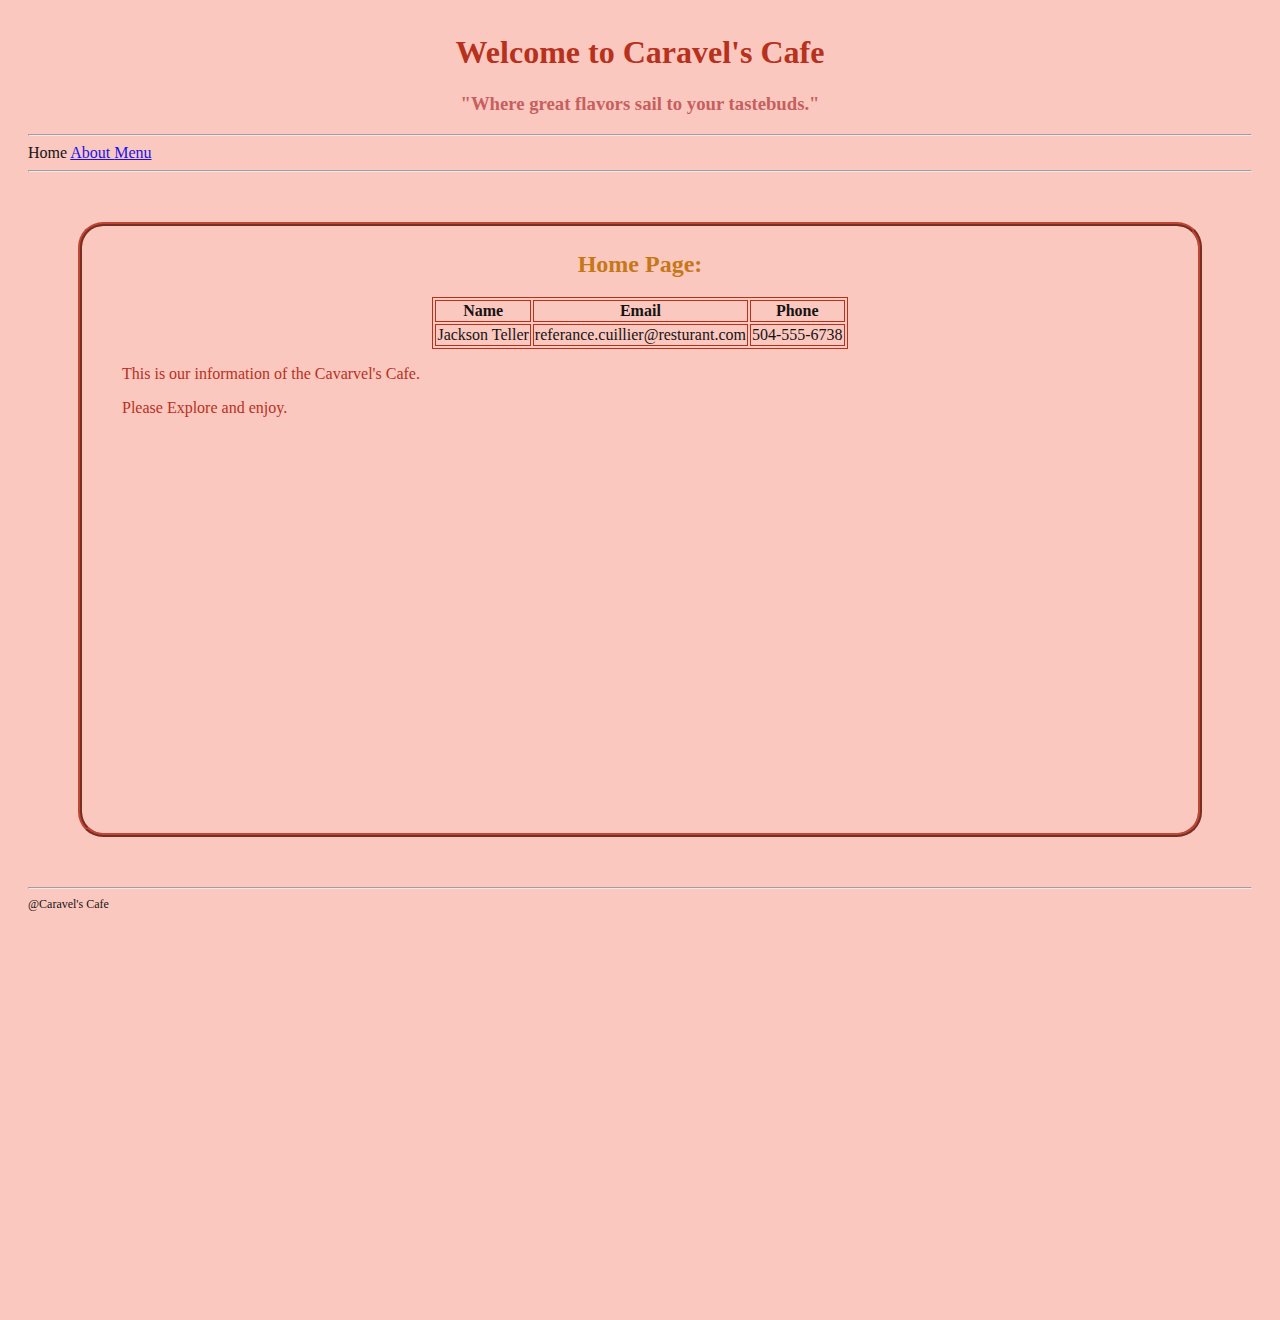
<file: caravels_cafe/index.html>
<!DOCTYPE html>
<html>

<head>
    <title>This is my home page!</title>
</head>

<div class="box" style="padding: 5px 20px 400px;">

    <body style="background-color: #FBC8C0; opacity: 0.9;">
        <h1 style="text-align: center; font-weight: bold; color: #B0220C;"> Welcome to Caravel's Cafe </h1>
        <h3 style="text-align: center;font-weight: bold;color: #C15555;"> "Where great flavors sail to your tastebuds."</h3>

        <hr>Home
        <a href="sections/about.html"> About </a> 
        <a href="sections/menu.html"> Menu </a> 
        <hr>

        <div style="padding: 5px 40px 400px;border: 4px solid #BB3925;border-style: ridge;border-radius: 25px;
    margin: 50px;">

            <h2 style="text-align: center; color: #C17006;">Home Page: </h2>
            <table style="border: 1px solid #B0220C;margin-left: auto;margin-right: auto; ">
                <tr style="border: 1px solid #B0220C;margin-left: auto;margin-right: auto;">
                    <th style="border: 1px solid #B0220C;margin-left: auto;margin-right: auto;">Name</th>
                    <th style="border: 1px solid #B0220C;margin-left: auto;margin-right: auto;">Email</th>
                    <th style="border: 1px solid #B0220C;margin-left: auto;margin-right: auto;">Phone</th>
                </tr>
                <tr style="border: 1px solid #B0220C;margin-left: auto; margin-right: auto;">
                    <td style="border: 1px solid #B0220C;margin-left: auto;margin-right: auto;">Jackson Teller</td>
                    <td style="border: 1px solid #B0220C;margin-left: auto;margin-right: auto;">referance.cuillier@resturant.com</td>
                    <td style="border: 1px solid #B0220C;margin-left: auto;margin-right: auto;">504-555-6738</td>
                </tr>
            </table>


            
            <p style="text-align: left;color: #B0220C;">This is our information of the Cavarvel's Cafe.</p>
            <p style="text-align: left;color: #B0220C;">Please Explore and enjoy.</p>
        </div>



        <hr>
        <footer style="font-size: 12px;">@Caravel's Cafe</footer>
    </body>
</div>

</html>
</file>
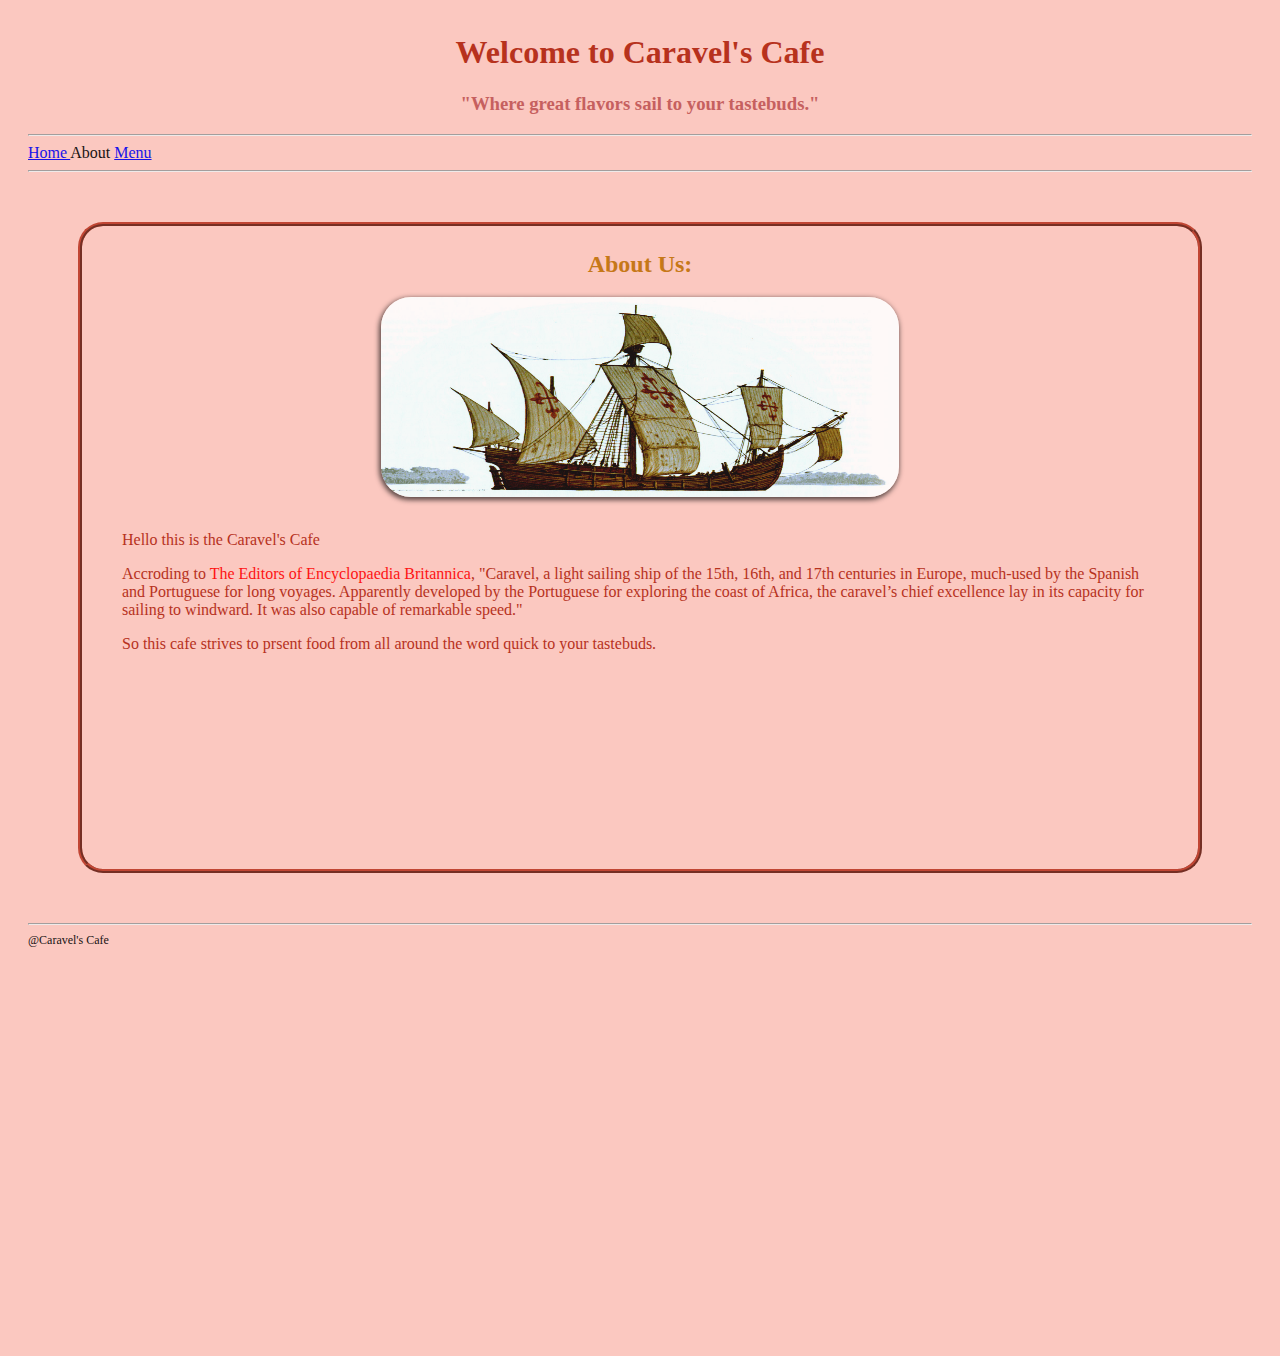
<file: caravels_cafe/sections/about.html>
<!DOCTYPE html>
<html>

<head>
    <title>About!</title>
    <style>
        div.box {
            padding: 5px 20px 400px;
        }
        div.content_box {
            padding: 5px 40px 200px;
            border: 4px solid #BB3925;
            border-style: ridge;
            border-radius: 25px;
            margin: 50px;
        }
        body {
            background-color: #FBC8C0;
            opacity: 0.9;
        }
        h1 {
            text-align: center;
            font-weight: bold;
            color: #B0220C;
        }
        h2 {
            text-align: center;
            color: #C17006;
        }
        h3 {
            text-align: center;
            font-weight: bold;
            color: #C15555;
        }
        p {
            text-align: left;
            color: #B0220C;
        }
        footer {
            font-size: 12px;
        }
        img {
            margin-left: auto;
            margin-right: auto;
            display: block;
            width: 50%;
            border-radius: 30px;
            box-shadow: -1px 2px 5px 1px rgba(0, 0, 0, 0.7);
            box-shadow: h-pos v-pos (blur) (spread) (color);
            float: none;
        }
    </style>
</head>

<div class="box">

    <body>
        <h1> Welcome to Caravel's Cafe </h1>
        <h3> "Where great flavors sail to your tastebuds."</h3>

        <hr>
        <a href="../index.html"> Home </a>
        About
        <a href="menu.html"> Menu</a>
        <hr>



        <div class=content_box>
            <h2>About Us: </h2>
            <img src="../images/caravel.jpg" alt="ship" width="300" height="200">
            <br>
            <p>Hello this is the Caravel's Cafe</p>

            <p>Accroding to <span style="color: red;">The Editors of Encyclopaedia Britannica</span>, "Caravel, a light sailing ship of the 15th, 16th, and 17th centuries in Europe, much-used by the Spanish and Portuguese for long voyages. Apparently developed by the Portuguese for exploring the coast of Africa, the caravel’s chief excellence lay in its capacity for sailing to windward. It was also capable of remarkable speed."</p>

            <p>So this cafe strives to prsent food from all around the word quick to your tastebuds.</p>
        </div>

        <hr>

        <footer>@Caravel's Cafe</footer>




    </body>
</div>

</html>
</file>
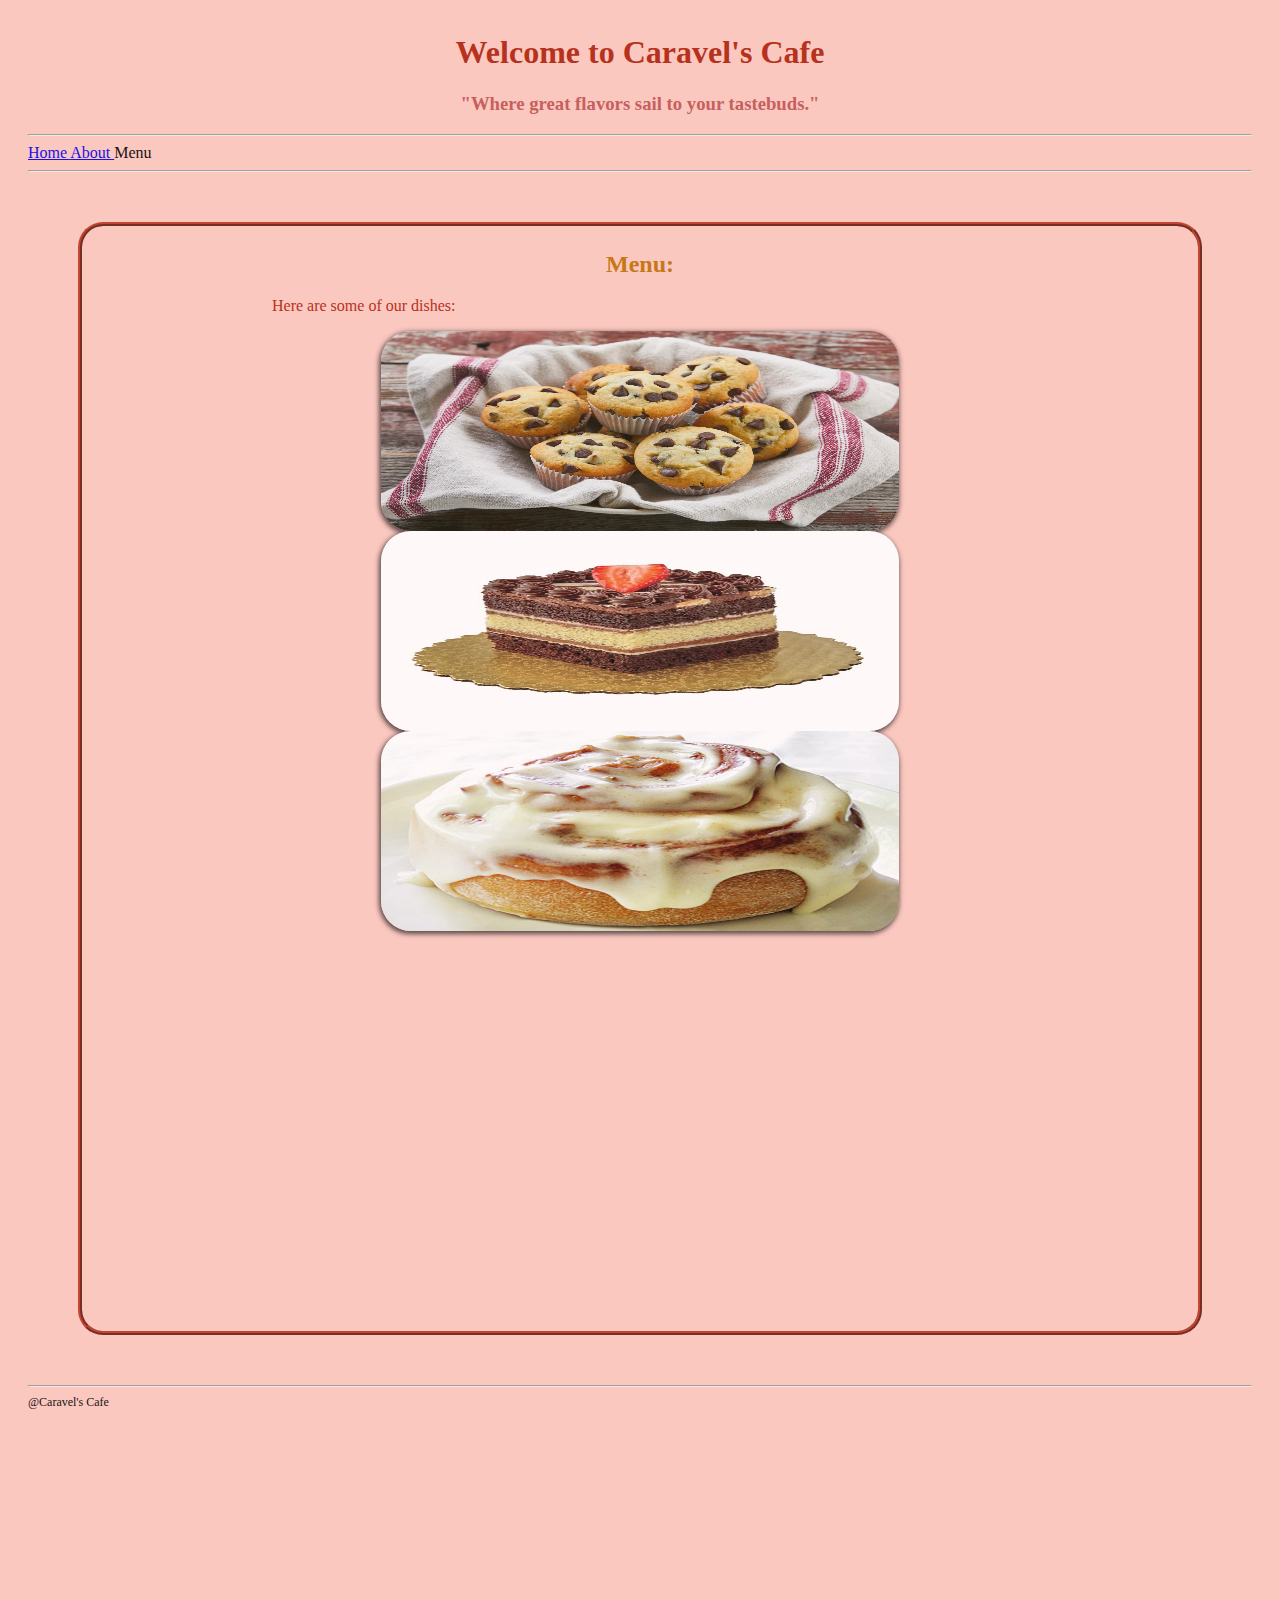
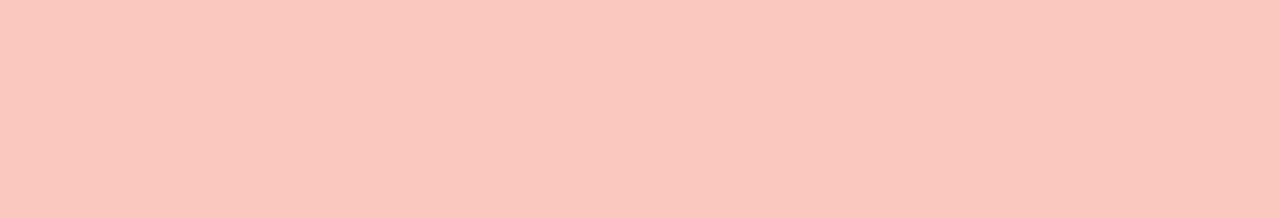
<file: caravels_cafe/sections/menu.html>
<!DOCTYPE html>
<html>

<head>
    <title>Menu!</title>
    <link rel="stylesheet" href="../style.css" type="text/css">
</head>

<div class="box">

    <body>
        <h1> Welcome to Caravel's Cafe </h1>
        <h3> "Where great flavors sail to your tastebuds."</h3>

        <hr>
        <a href="../index.html"> Home </a>
        <a href="about.html"> About   </a> Menu
        <hr>

        <div class=content_box>
            <h2>Menu: </h2>
            <div class=menu>
                <p>Here are some of our dishes:</p>
                <img src="../images/Chocolate-Chip-Muffins.jpg" alt="muffins" width="300" height="200">
                <img src="../images/chocolate_cake.jpeg" alt="cake" width="300" height="200">
                <img src="../images/cinnamonroll.jpg" alt="roll" width="300" height="200">

            </div>

        </div>

        <hr>
        <footer>@Caravel's Cafe</footer>


    </body>

</div>

</html>
</file>
<file: caravels_cafe/style.css>
* {
    font-family: Baskerville, Palatino, serif;
}
div.box {
    padding: 5px 20px 400px;
}
div.content_box {
    padding: 5px 40px 400px;
    border: 4px solid #BB3925;
    border-style: ridge;
    border-radius: 25px;
    margin: 50px;
}
div.menu {
    align-content: right;
}
body {
    background-color: #FBC8C0;
    opacity: 0.9;
}
h1 {
    text-align: center;
    font-weight: bold;
    color: #B0220C;
}
h2 {
    text-align: center;
    color: #C17006;
}
h3 {
    text-align: center;
    font-weight: bold;
    color: #C15555;
}
p {
    text-align:left;
    padding-left: 150px;
    color: #B0220C;
}
footer {
    font-size: 12px;
}
img {
    margin-left: auto;
    margin-right: auto;
    display: block;
    width: 50%;
    border-radius: 30px;
    box-shadow: -1px 2px 5px 1px rgba(0, 0, 0, 0.7);
    box-shadow: h-pos v-pos (blur) (spread) (color);
    float: none;
}
</file>
